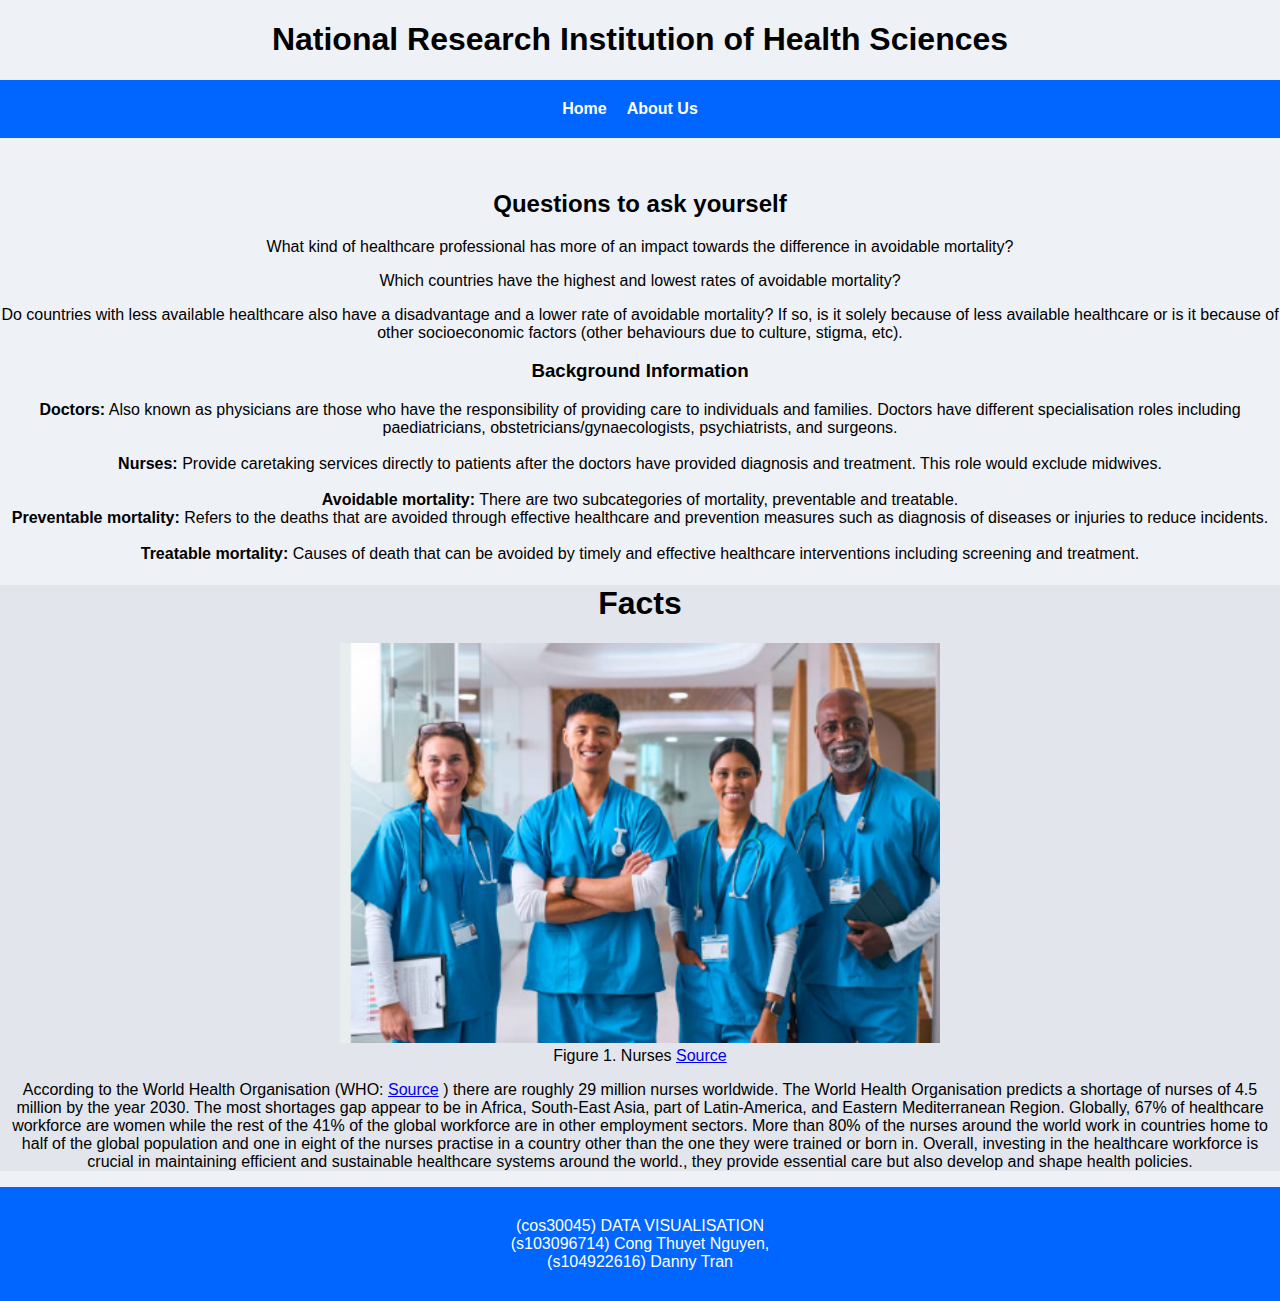
<file: index.html>
<!DOCTYPE html>
<html lang="en">

<head>
    <meta charset="UTF-8"/>
    <meta name="description"
    content="Data Visualisation"/>
    <meta name="keywords" content="HTML, CSS, D3"/>
    <meta name="author" content="Cong Thuyet Nguyen, Danny Tran"/>
    <title>Assignment 3C Website and Visualisation Home Page</title>

    <script src="https://d3js.org/d3.v6.min.js"></script>
    <!-- External Javascript -->
    <script src="index.js"></script>
    <!-- External CSS -->
	<link rel="stylesheet" href="styles.css">

</head> 

<body>
    <h1>National Research Institution of Health Sciences</h1>

    <!--Navigation Menu-->
    <div>
        <nav class="navbar">
            <ul>
                <li><a href="index.html">Home</a></li>
                <li><a href="aboutus.html">About Us</a></li>
            </ul>
        </nav>
    </div>

    <div id="chartDiv"> 
        <!-- location of chart -->
        <p id="chart-location"></p> 

        <!-- location of buttons -->
        <div id="legendDiv"></div>
    </div>

    

    <!-- location of buttons -->
    <div id="buttonDiv"></div>

    <!-- Description -->
	<div id="descDiv">
            <h2>Questions to ask yourself</h2>

        
        <p>What kind of healthcare professional has more of an impact towards the difference in avoidable mortality?</p>
        <p>Which countries have the highest and lowest rates of avoidable mortality?</p>
        <p>Do countries with less available healthcare also have a disadvantage and a lower rate of avoidable mortality? If so, is it solely because of less available healthcare or is it because of other socioeconomic factors (other behaviours due to culture, stigma, etc). </p>


        <h3>Background Information</h3>

        <p>
        <b>Doctors:</b> Also known as physicians are those who have the responsibility of providing care to individuals and families. Doctors have different specialisation roles including paediatricians, obstetricians/gynaecologists, psychiatrists, and surgeons.<br><br>
        <b>Nurses:</b> Provide caretaking services directly to patients after the doctors have provided diagnosis and treatment. This role would exclude midwives. <br><br>
        <b>Avoidable mortality:</b> There are two subcategories of mortality, preventable and treatable.<br>
        <b>Preventable mortality:</b> Refers to the deaths that are avoided through effective healthcare and prevention measures such as diagnosis of diseases or injuries to reduce incidents.<br><br>
        <b>Treatable mortality:</b> Causes of death that can be avoided by timely and effective healthcare interventions including screening and treatment.
        </p>
    </div>

    <!-- Facts section -->
	<div id="factsSectionDiv">
    <h1>Facts</h1>
    
    <figure>
    <img src="images/nurses.png" alt="nurses" width="600" height="400" class="image">
    <figcaption>Figure 1. Nurses <a href="https://www.istockphoto.com/photo/portrait-of-smiling-multi-cultural-medical-team-wearing-scrubs-in-modern-hospital-gm2058341682-563726989">Source</a> </figcaption>
    </figure>

        <p>
            According to the World Health Organisation (WHO: <a href="https://www.who.int/news-room/fact-sheets/detail/nursing-and-midwifery">Source</a> ) there are roughly 29 million nurses worldwide. The World Health Organisation predicts a shortage of nurses of 4.5 million
            by the year 2030. The most shortages gap appear to be in Africa, South-East Asia, part of Latin-America, and Eastern Mediterranean Region. Globally, 67% of healthcare workforce
            are women while the rest of the 41% of the global workforce are in other employment sectors. More than 80% of the nurses around the world work in countries home to half of the 
            global population and one in eight of the nurses practise in a country other than the one they were trained or born in. Overall, investing in the healthcare workforce is crucial
            in maintaining efficient and sustainable healthcare systems around the world., they provide essential care but also develop and shape health policies.
        </p>
   
    </div>

    <footer>(cos30045) DATA VISUALISATION<br>
    (s103096714) Cong Thuyet Nguyen,<br>
    (s104922616) Danny Tran</footer>

</body>

</html>
</file>
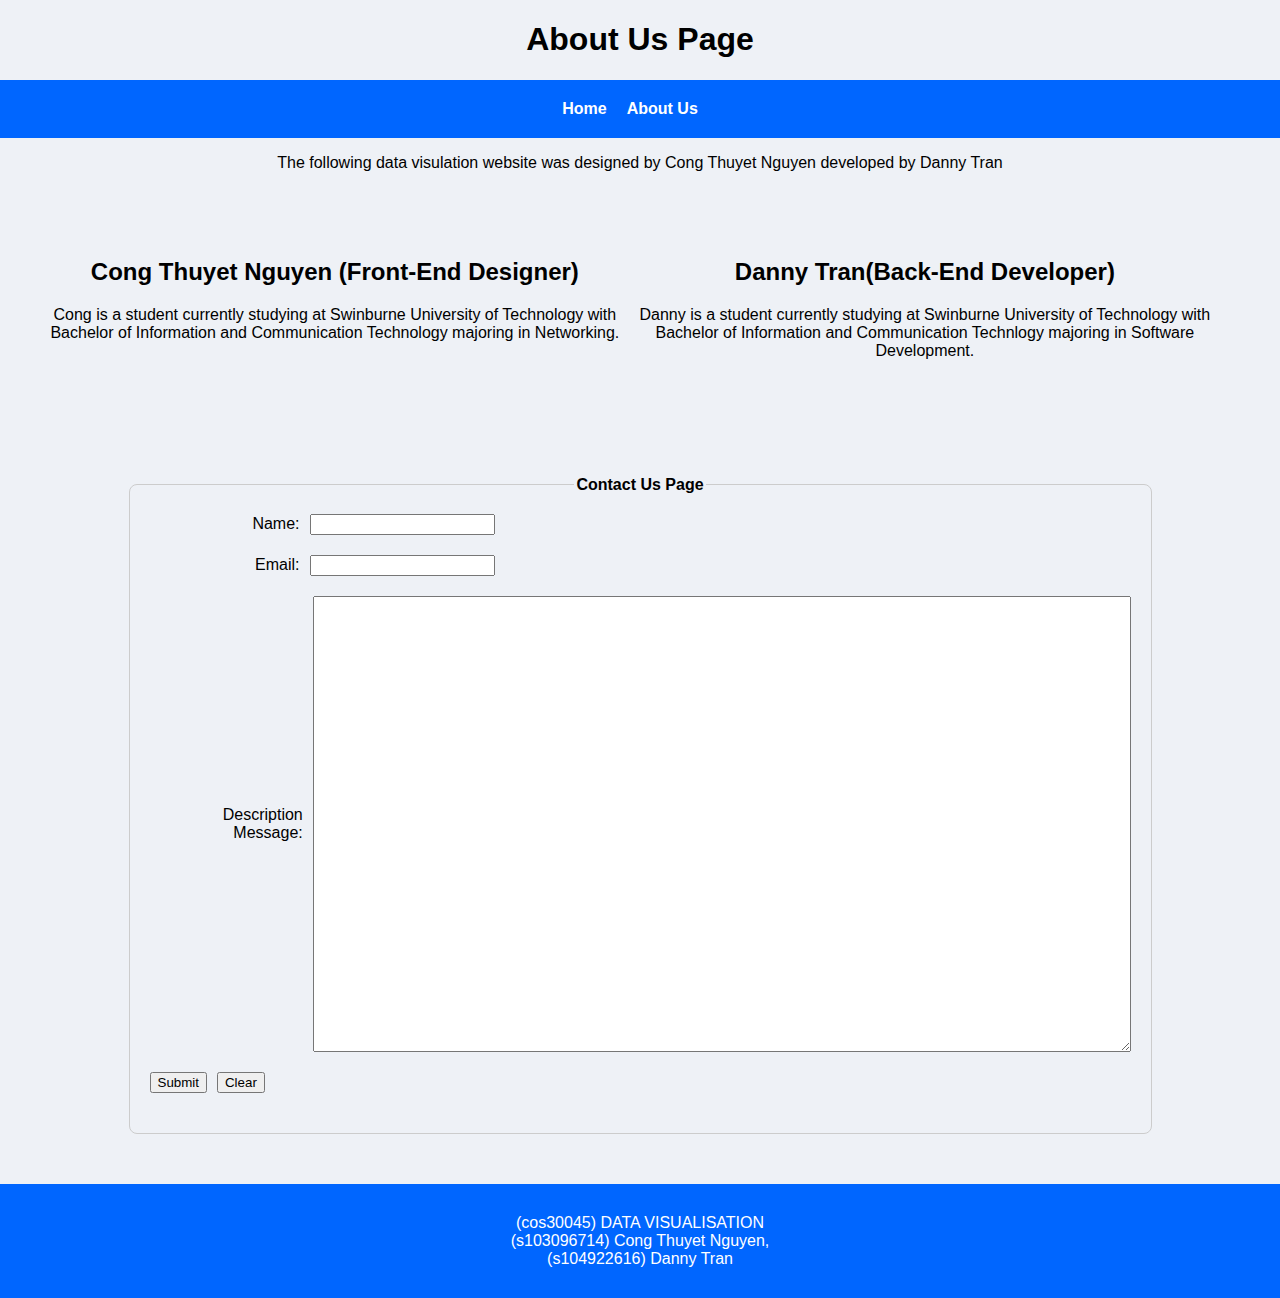
<file: aboutus.html>
<!DOCTYPE html>
<html lang="en">

<head>
    <meta charset="UTF-8"/>
    <meta name="description"
    content="Data Visualisation"/>
    <meta name="keywords" content="HTML, CSS, D3"/>
    <meta name="author" content="Cong Thuyet Nguyen, Danny Tran"/>
    <title>Assignment 3C Website and Visualisation About Us Page</title>

    <!-- External CSS -->
    <link rel="stylesheet" href="styles.css">
    
</head> 

<body>

    <h1>About Us Page</h1>
    
    <!--Navigation Menu-->
    <div>
        <nav class="navbar">
            <ul>
                <li><a href="index.html">Home</a></li>
                <li><a href="aboutus.html">About Us</a></li>
            </ul>
        </nav>
    </div>

    <p>The following data visulation website was designed by Cong Thuyet Nguyen developed by Danny Tran</p>
    <div id="studentProfiles">
        <div id="div1"> 
            <h2>Cong Thuyet Nguyen (Front-End Designer)</h2>
            <p>Cong is a student currently studying at Swinburne University of Technology with Bachelor of Information and Communication Technology majoring in Networking.</p>
        </div>
        <div id="div2"> 
            <h2>Danny Tran(Back-End Developer)</h2>
            <p>Danny is a student currently studying at Swinburne University of Technology with Bachelor of Information and Communication Technlogy majoring in Software Development.</p>
        </div>
    </div>

    <div class="formContainer">
        <form action="" method="POST">
            <fieldset>
                <legend><strong>Contact Us Page</strong></legend>

                <!-- Name -->
                <div class="formRow">
                    <label for="inputName">Name:</label>
                    <input type="text" id="inputName" name="inputName" maxlength="40" required>
                </div>

                <!-- Email -->
                <div class="formRow">
                    <label for="inputEmail">Email:</label>
                    <input type="email" id="inputEmail" name="inputEmail" maxlength="40" required>
                </div>

                <!-- Description -->
                <div class="formRow textareaRow">
                    <label for="description">Description Message:</label>
                    <textarea id="description" name="description" rows="30" cols="100"></textarea>
                </div>

                <!-- Submit & Reset -->
                <div class="formRow">
                    <input type="submit" class="submit" value="Submit">
                    <input type="reset" class="reset" value="Clear">
                </div>
            </fieldset>
        </form>
    </div>

    <footer>(cos30045) DATA VISUALISATION<br>
    (s103096714) Cong Thuyet Nguyen,<br>
    (s104922616) Danny Tran</footer>

</body>

</html>
</file>
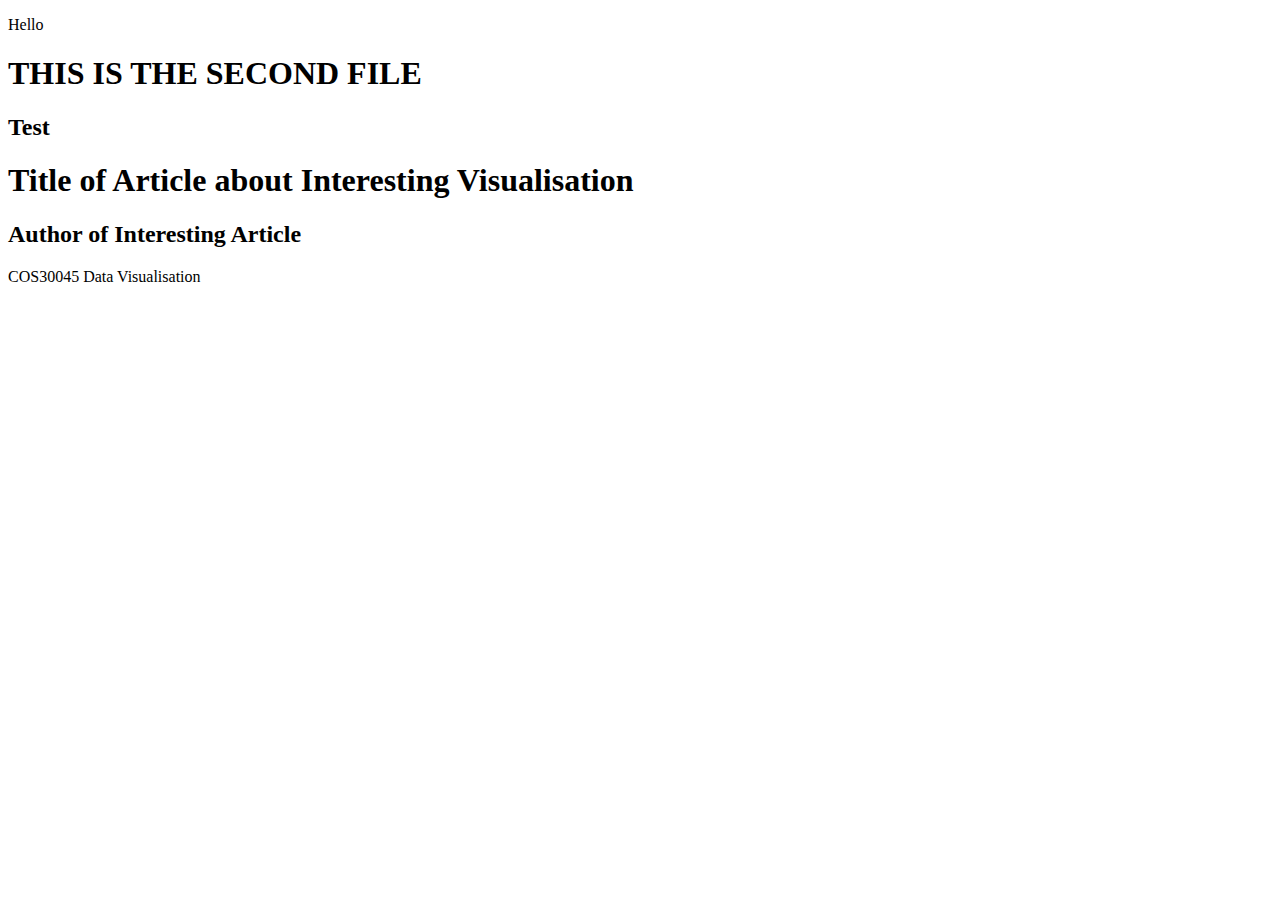
<file: HTML Starter Template copy.html>
<!DOCTYPE html>
<html lang="en">

<head>
	<meta charset="UTF-8"/>
	<meta name="description"	content="Data Visualisation Exercise 1"/>
	<meta name="keywords"		  content="HTML, CSS"/>
	<meta name="author"			  content="Your name here"/>

	<title>Task 1.1 HTML and CSS Demo Page</title>
	<!--Insert description of exercise  -->
	<p>Hello</p>
	
	<h1>THIS IS THE SECOND FILE</h1>
	<h2>Test</h2>
	
	<style>


	</style>

</head>

<body>

	<h1>Title of Article about Interesting Visualisation</h1>
	<h2>Author of Interesting Article</h2>

	

	<footer>COS30045 Data Visualisation</footer>

</body>
</html>
</file>
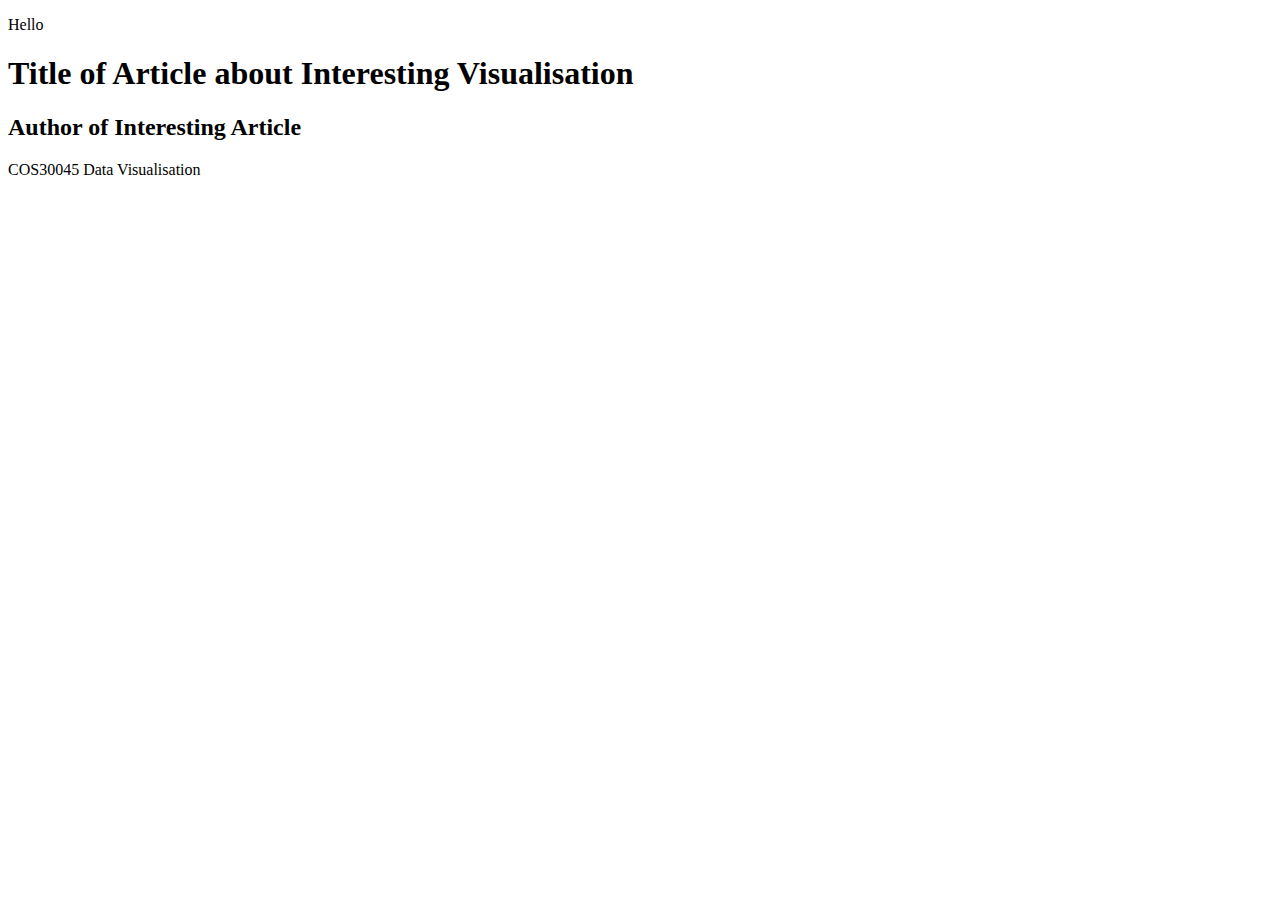
<file: HTML Starter Template.html>
<!DOCTYPE html>
<html lang="en">

<head>
	<meta charset="UTF-8"/>
	<meta name="description"	content="Data Visualisation Exercise 1"/>
	<meta name="keywords"		  content="HTML, CSS"/>
	<meta name="author"			  content="Your name here"/>

	<title>Task 1.1 HTML and CSS Demo Page</title>
	<!--Insert description of exercise  -->
	<p>Hello</p>
	<style>


	</style>

</head>

<body>

	<h1>Title of Article about Interesting Visualisation</h1>
	<h2>Author of Interesting Article</h2>

	

	<footer>COS30045 Data Visualisation</footer>

</body>
</html>
</file>
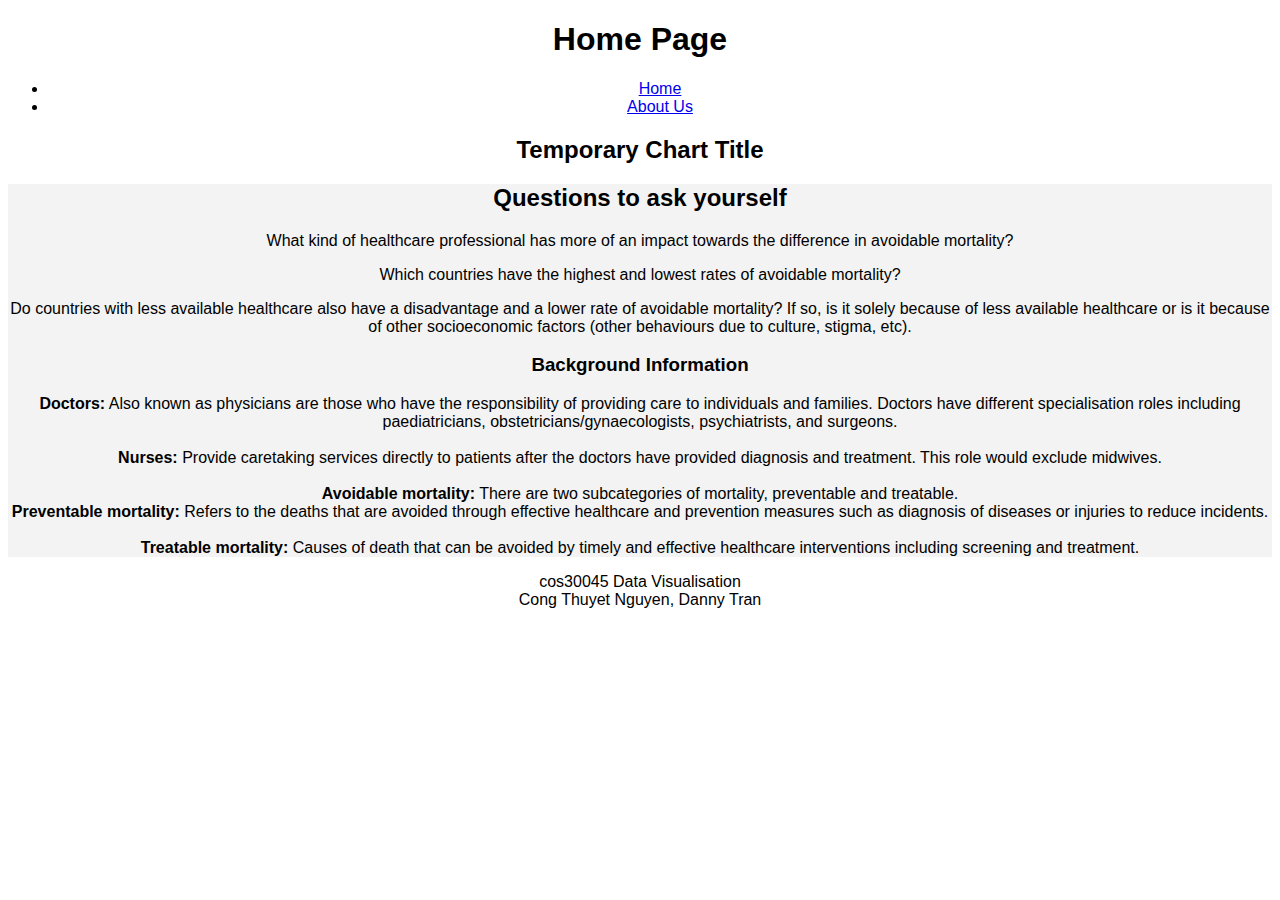
<file: webVisHome.html>
<!DOCTYPE html>
<html lang="en">

<head>
    <meta charset="UTF-8"/>
    <meta name="description"
    content="Data Visualisation"/>
    <meta name="keywords" content="HTML, CSS, D3"/>
    <meta name="author" content="Cong Thuyet Nguyen, Danny Tran"/>
    <title>Assignment 3C Website and Visualisation Home Page</title>

    <script src="https://d3js.org/d3.v6.min.js"></script>
    <!-- External Javascript -->
    <script src="webVisHome.js"></script>
    <!-- External CSS -->
	<link rel="stylesheet" href="webVisHome.css">

</head> 

<body>
    <h1>Home Page</h1>

    <!--Navigation Menu-->
    <div>
        <nav class="navbar">
            <ul>
                <li><a href="WebVisHome.html">Home</a></li>
                <li><a href="aboutus.html">About Us</a></li>
            </ul>
        </nav>
    </div>
    
    
    <h2>Temporary Chart Title</h2> 

    <!-- location of chart -->
    <p id="chart-location"></p> 

    <!-- location of buttons -->
	<div id="buttonDiv"></div>

    <!-- Description -->
	<div id="descDiv">

    </div>

    <!-- Facts section -->
	<div id="factsSectionDiv">
        <h2>Questions to ask yourself</h2>

        <p>What kind of healthcare professional has more of an impact towards the difference in avoidable mortality?</p>
        <p>Which countries have the highest and lowest rates of avoidable mortality?</p>
        <p>Do countries with less available healthcare also have a disadvantage and a lower rate of avoidable mortality? If so, is it solely because of less available healthcare or is it because of other socioeconomic factors (other behaviours due to culture, stigma, etc). </p>


       <h3>Background Information</h3>

        <p>
        <b>Doctors:</b> Also known as physicians are those who have the responsibility of providing care to individuals and families. Doctors have different specialisation roles including paediatricians, obstetricians/gynaecologists, psychiatrists, and surgeons.<br><br>
        <b>Nurses:</b> Provide caretaking services directly to patients after the doctors have provided diagnosis and treatment. This role would exclude midwives. <br><br>
        <b>Avoidable mortality:</b> There are two subcategories of mortality, preventable and treatable.<br>
        <b>Preventable mortality:</b> Refers to the deaths that are avoided through effective healthcare and prevention measures such as diagnosis of diseases or injuries to reduce incidents.<br><br>
        <b>Treatable mortality:</b> Causes of death that can be avoided by timely and effective healthcare interventions including screening and treatment.
        </p>


    </div>

    <footer>cos30045 Data Visualisation<br>
    Cong Thuyet Nguyen, Danny Tran</footer>

</body>

</html>
</file>
<file: styles.css>
body, .x.axis, .y.axis, button {
    font-family: Arial, Helvetica, sans-serif;
    text-align: center;
    background-color: #eef1f6;
}

button {
    margin: 0.5em;
}

#factsSectionDiv {
    background: #e2e6ec;
}

footer {
    color: white;
    background: #0066ff;
    padding: 30px;
}

/* Navigation Bar Css */

body {
    margin: 0;
    font-family: Arial;
}

.navbar {
    background-color: #0066ff;
    padding: 20px;
}

.navbar ul {
    list-style: none;
    margin: 0;
    padding: 0;
    display: flex;
    justify-content: center;
}

.navbar li {
    margin-right: 20px;
}

.navbar a {
    color: white;
    text-decoration: none;
    font-weight: bold;
}

.navbar a:hover {
    text-decoration: underline;
}

#image {
    display: flex;
    float: right;
    margin-left: 20px;
    margin-bottom: 10px;
    max-width: 400px;
    height: auto;
}

.formRow {
    display: flex;
    align-items: center;
    margin-bottom: 20px; /* Adds vertical spacing between form rows */
}

.formRow label {
    min-width: 150px; /* Reserve space for labels */
    margin-right: 10px;
    text-align: right;
}

.formRow .textareaRow {
    align-items: flex-start;
}

/* CSS */
.formContainer, #studentProfiles {
    padding: 50px;
    display: flex;
    justify-content: center;
}

form fieldset {
    border: 1px solid #ccc;
    padding: 20px;
    border-radius: 8px;
    max-width: 500px;
}

.submit {
    margin-right: 10px;
}

/* CHART */
#chartDiv {
    display: inline-flex;
} 

#legendDiv, .legendLabel {
    display: flex;
    align-items: center;
}

#chartLegend {
    display: flex;
    flex-direction: column;
    font-size: 14px;
    padding: 15px;
    gap: 15px;
}
.tooltip {
    position: relative;
}

.tooltipDiv {
    display: flex;
    align-items: center;
    padding-left: 10px;
    padding-right: 10px;
    position: absolute;
    background-color: rgb(201, 199, 199);
    border-radius: 4px;
    text-align: center;
}
</file>
<file: webVisHome.css>
body, .x.axis, .y.axis, button {
    font-family: Arial, Helvetica, sans-serif;
    text-align: center;
}

button {
    margin: 0.5em;
}

#factsSectionDiv {
    background: rgb(243, 243, 243);
    
}
</file>
